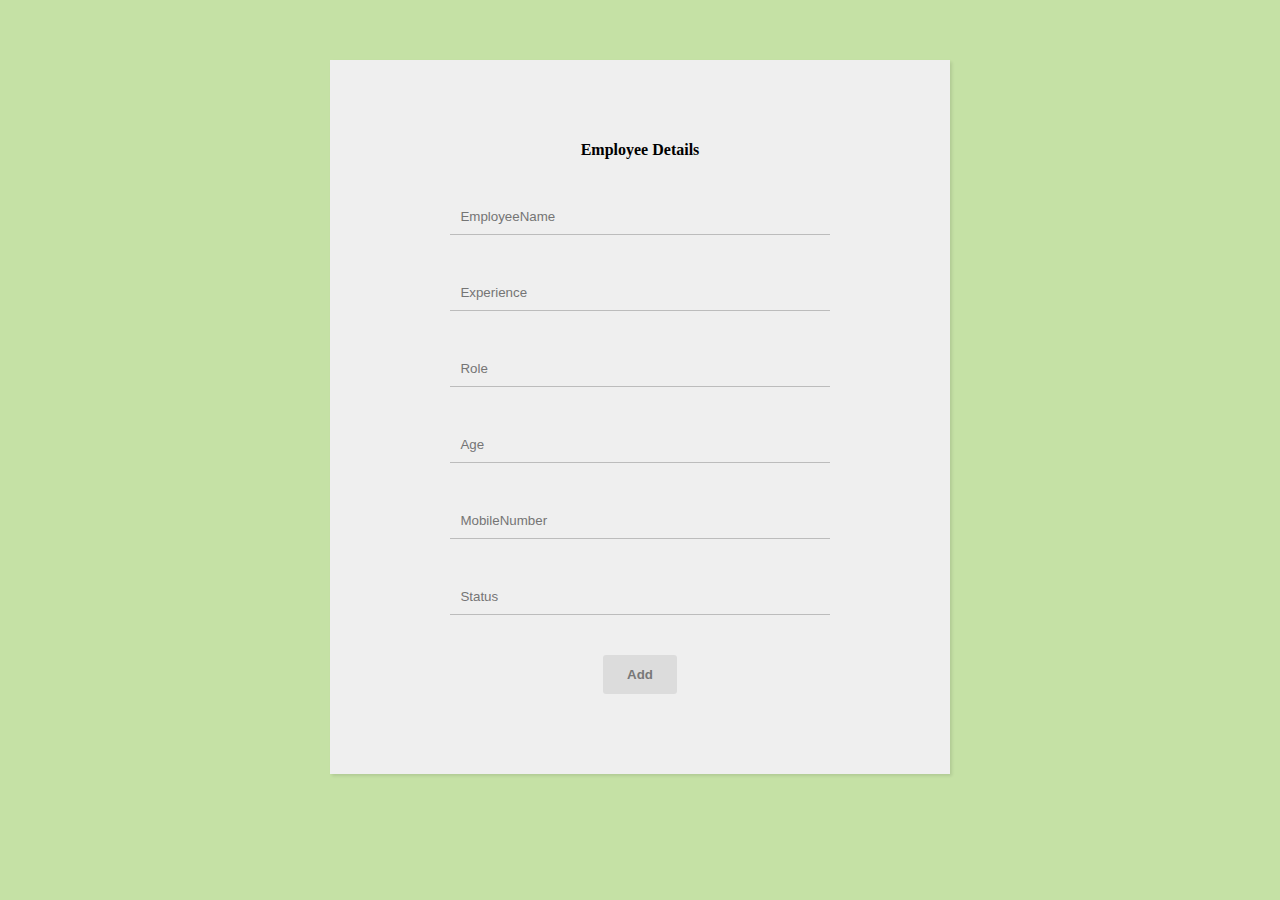
<file: Adddetails.html>
<!DOCTYPE html>
<html lang="en">
<head>
<title>Add Employee Details</title>
<link rel="icon" href="favicon.ico" type="image/x-icon">
<meta charset="ISO-8859-1" >
<link rel="stylesheet" href="Adddetailsstyle.css"> 
</head>
<body>
<script>
function show()
{
	alert("Details are added");	
}
</script>
<div>   
         <form method="post">    
            <h4 class="text-warning text-center pt-5">Employee Details</h4>        
            <label>     
              <input 
                     type="text" 
                     class="input" 
                     name="EmployeeName"        
                     placeholder="EmployeeName" required/>        
              <div class="line-box">         
                <div class="line"></div>        
              </div>    
            </label>       
            <label>     
              <input
                     type="number" 
                     class="input" 
                     name="Experience" 
                     placeholder="Experience" required/>      
              <div class="line-box">        
                <div class="line"></div>      
              </div>    
            </label>
            <label>     
              <input 
                     type="text" 
                     class="input" 
                     name="Role"        
                     placeholder="Role" required/>        
              <div class="line-box">         
                <div class="line"></div>        
              </div>    
            </label>   
            <label>     
              <input 
                     type="number" 
                     class="input" 
                     name="Age"        
                     placeholder="Age" required/>        
              <div class="line-box">         
                <div class="line"></div>        
              </div>    
            </label> 
            <label>     
              <input 
                     type="tel" 
                     class="input" 
                     name="MobileNumber"        
                     placeholder="MobileNumber" required/>        
              <div class="line-box">         
                <div class="line"></div>        
              </div>    
            </label>
            <label>     
              <input 
                     type="text" 
                     class="input" 
                     name="Status"        
                     placeholder="Status" required/>        
              <div class="line-box">         
                <div class="line"></div>        
              </div>    
            </label> 
            <button type="submit" formaction="addLoginservlet" onclick="show()">Add</button>  
          </form> 
      </div> 
</body>
</html>
</file>
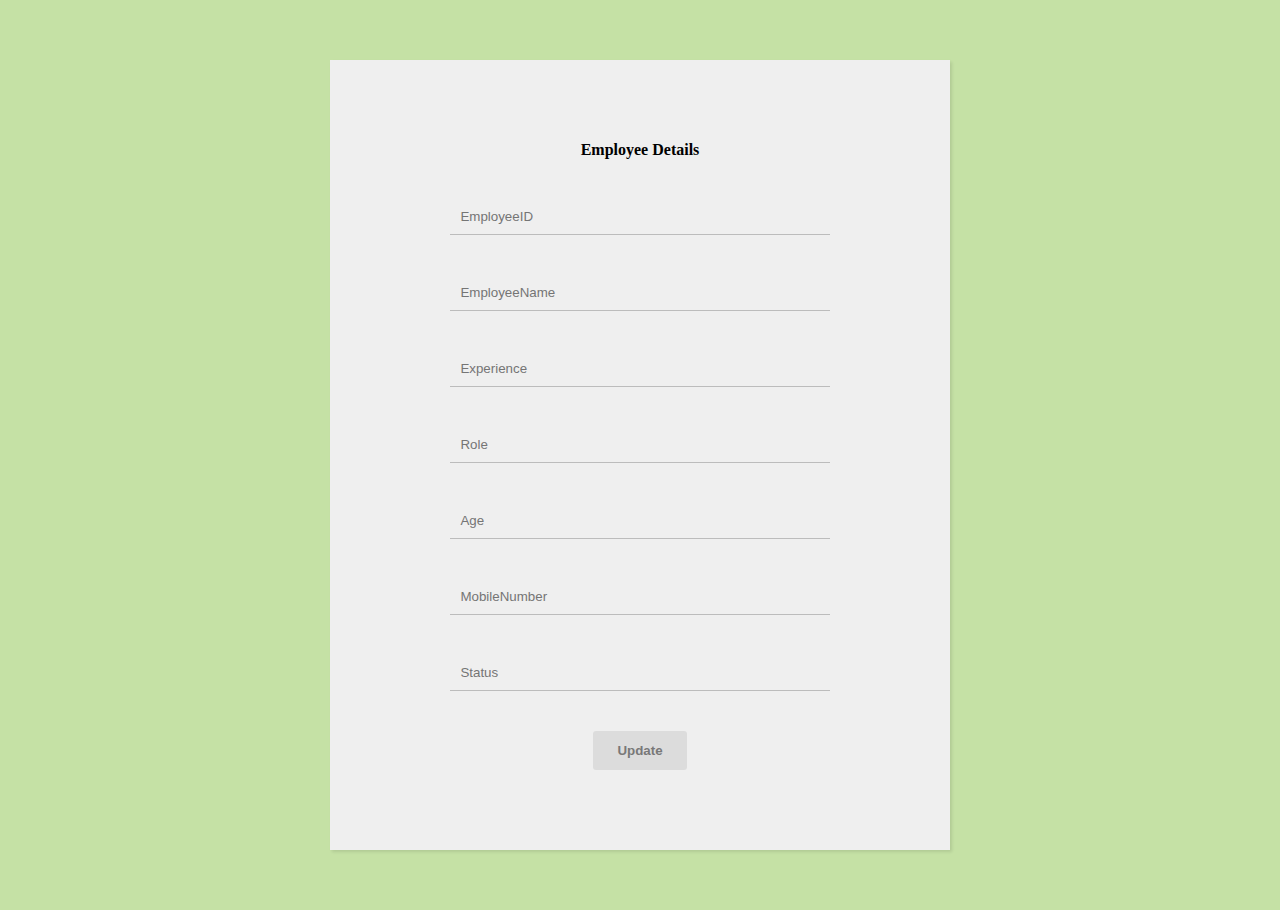
<file: Updatedetails.html>
<!DOCTYPE html>
<html>
<head>
<meta charset="ISO-8859-1">
<title>Update Employee Details</title>
<link rel="icon" href="favicon.ico" type="image/x-icon">
<meta charset="ISO-8859-1" >
<link rel="stylesheet" href="Adddetailsstyle.css">
</head>
<body>
<script type="text/javascript">
function validation()
{
var a = document.form.EmployeeName.Role.Status.value;
if(a=="")
{
alert("Please Enter Your Name");
document.form.username.focus();
return false;
}
if(!isNaN(a))
{
alert("Please Enter Only Characters in username");
document.form.username.select();
return false;
}
}
function show()
{
	alert("Details are Updated Successfully");	
}
</script>   
         <form method="post" onsubmit="return validation()">    
            <h4 class="text-warning text-center pt-5">Employee Details</h4>        
            <label>     
              <input 
                     type="text" 
                     class="input" 
                     name="EmployeeID"        
                     placeholder="EmployeeID" required/>        
              <div class="line-box">         
                <div class="line"></div>        
              </div>    
            </label>
            <label>     
              <input 
                     type="text" 
                     class="input" 
                     name="EmployeeName"        
                     placeholder="EmployeeName" required/>        
              <div class="line-box">         
                <div class="line"></div>        
              </div>    
            </label>       
            <label>     
              <input
                     type="number" 
                     class="input" 
                     name="Experience" 
                     placeholder="Experience" required/>      
              <div class="line-box">        
                <div class="line"></div>      
              </div>    
            </label>
            <label>     
              <input 
                     type="text" 
                     class="input" 
                     name="Role"        
                     placeholder="Role" required/>        
              <div class="line-box">         
                <div class="line"></div>        
              </div>    
            </label>   
            <label>     
              <input 
                     type="number" 
                     class="input" 
                     name="Age"        
                     placeholder="Age" required/>        
              <div class="line-box">         
                <div class="line"></div>        
              </div>    
            </label> 
            <label>     
              <input 
                     type="tel" 
                     class="input" 
                     name="MobileNumber"        
                     placeholder="MobileNumber" required/>        
              <div class="line-box">         
                <div class="line"></div>        
              </div>    
            </label>
            <label>     
              <input 
                     type="text" 
                     class="input" 
                     name="Status"        
                     placeholder="Status" required/>        
              <div class="line-box">         
                <div class="line"></div>        
              </div>    
            </label> 
            <button type="submit" formaction="updateLoginservlet" onclick="show()">Update</button>  
          </form>
</body>
</html>
</file>
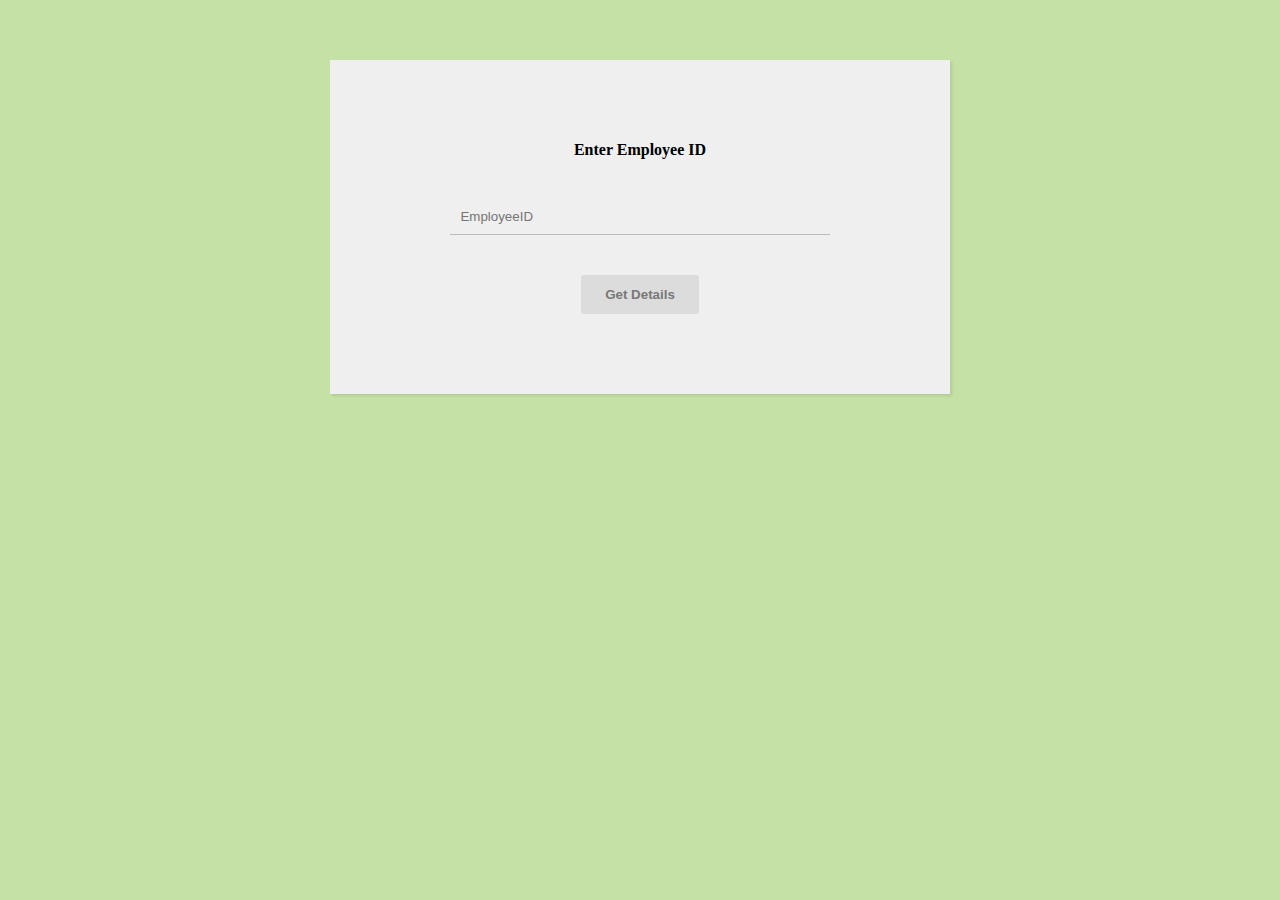
<file: Viewdetails.html>
<!DOCTYPE html>
<html>
<head>
<title>View Employee Details</title>
<link rel="icon" href="favicon.ico" type="image/x-icon">
<meta charset="ISO-8859-1">
<meta charset="ISO-8859-1" >
<link rel="stylesheet" href="Adddetailsstyle.css">
</head>
<body>
<div>   
         <form method="post" action="ViewdetailsDatabase.jsp">    
            <h4 class="text-warning text-center pt-5">Enter Employee ID</h4>        
            <label>     
              <input 
                     type="text" 
                     class="input" 
                     name="entered_id"        
                     placeholder="EmployeeID" required/>        
              <div class="line-box">         
                <div class="line"></div>        
              </div>    
            </label>       
            <button type="submit" value="submit">Get Details</button>  
          </form> 
      </div> 
</body>
</html>
</file>
<file: Adddetailsstyle.css>
body {
  background: #C5E1A5;
}
form {
  width: 30%;
  margin: 60px auto;
  background: #efefef;
  padding: 60px 120px 80px 120px;
  text-align: center;
  -webkit-box-shadow: 2px 2px 3px rgba(0,0,0,0.1);
  box-shadow: 2px 2px 3px rgba(0,0,0,0.1);
}
label {
  display: block;
  position: relative;
  margin: 40px 0px;
}

.label-txt {
  position: absolute;
  top: -1.6em;
  padding: 10px;
  font-family: sans-serif;
  font-size: .8em;
  letter-spacing: 1px;
  color: rgb(120,120,120);
  transition: ease .3s;
}


.input {
  width: 100%;
  padding: 10px;
  background: transparent;
  border: none;
  outline: none;
}

.line-box {
  position: relative;
  width: 100%;
  height: 1px;
  background: #BCBCBC;
}

.line {
  position: absolute;
  width: 0%;
  height: 2px;
  top: 0px;
  left: 50%;
  transform: translateX(-50%);
  background: #8BC34A;
  transition: ease .6s;
} 

.input:focus + .line-box .line {
  width: 100%;
}

.label-active {
  top: -3em;
}

button {
  display: inline-block;
  padding: 12px 24px;
  background: rgb(220,220,220);
  font-weight: bold;
  color: rgb(120,120,120);
  border: none;
  outline: none;
  border-radius: 3px;
  cursor: pointer;
  transition: ease .3s;
} 

button:hover {
  background: #8BC34A;
  color: #ffffff;
}
</file>
